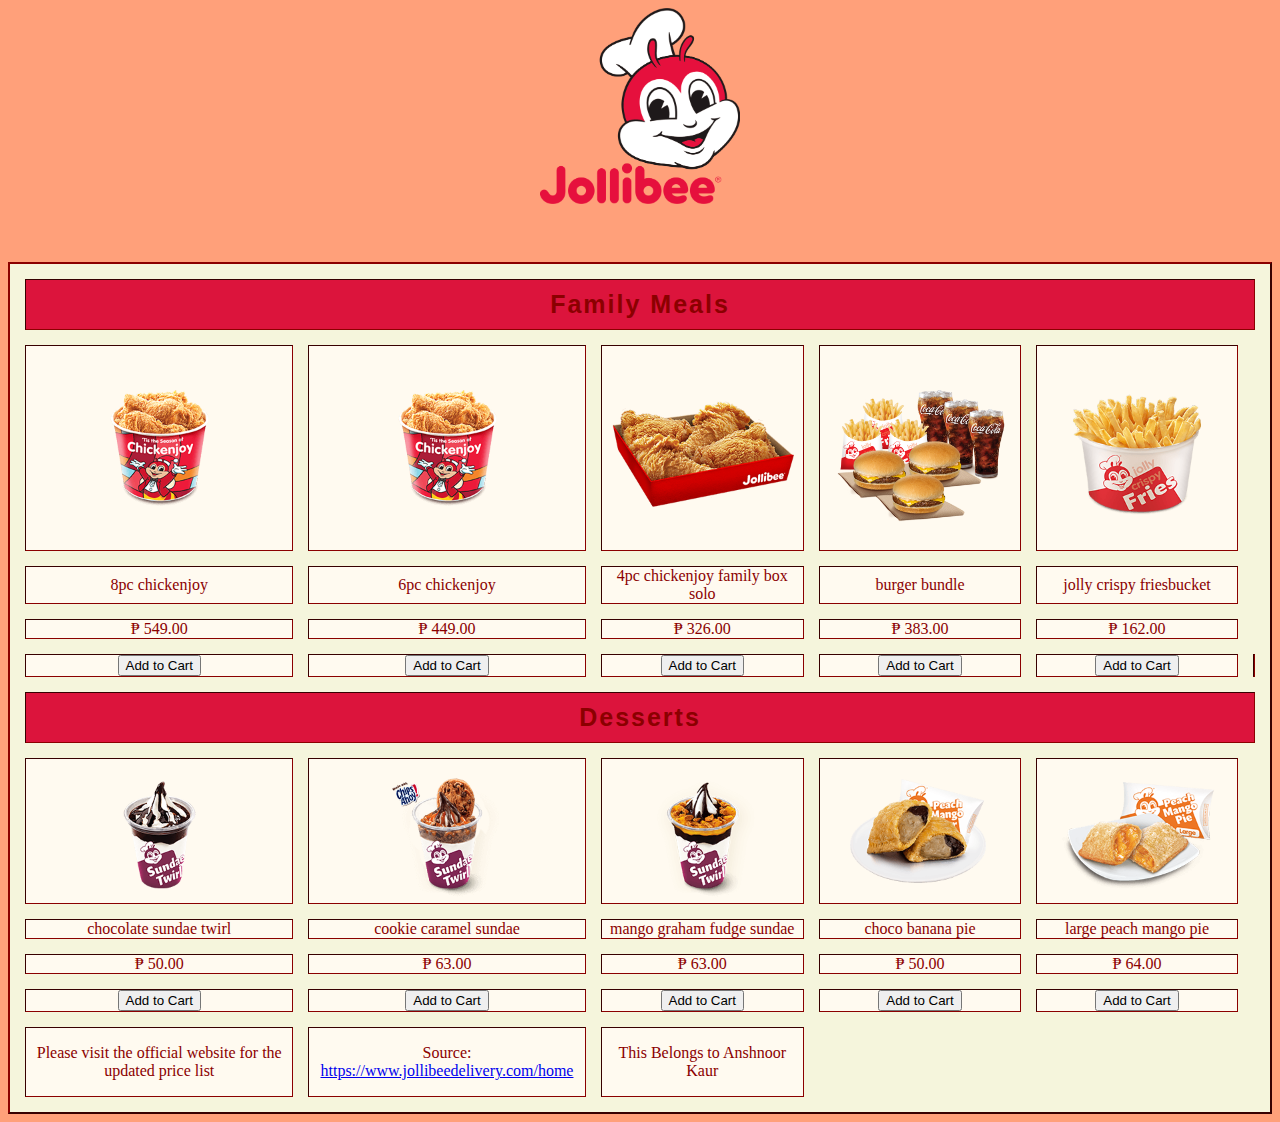
<file: index.html>
<!DOCTYPE html>
<html>

<head>

<link rel="stylesheet" type="text/css" href="SW1.css">

<title> Seatwork 1</title>

</head>

<body>

<div id="logo"> <img src="jollibee_logo.png" alt="jollibee logo" width="200">

</div>
 
<br> <br>

<table border="2" cellpadding="10" cellspacing="15">

<tr>

<th colspan="7"> Family Meals </th>

</tr>

<tr>

<td> <img src="8pc_chickenjoy.png" width="200"> </td>

<td> <img src="6pc_chickenjoy.png" width="200"> </td>

<td> <img src="4pc_chickenjoy_family_box_solo.png" width="200"> </td>

<td> <img src="burger_bundle.png" width="200"> </td>

<td> <img src="jolly_crispy_friesbucket.png" width="200"> </td>



</tr>

<tr>

<td> 8pc chickenjoy</td>

<td>6pc chickenjoy</td>

<td> 4pc chickenjoy family box solo </td>

<td> burger bundle </td>

<td> jolly crispy friesbucket</td>



</tr>

<tr>

<td> ₱ 549.00 </td>

<td> ₱ 449.00 </td>

<td> ₱ 326.00 </td>

<td> ₱ 383.00 </td>

<td> ₱ 162.00 </td>


<tr>

<td><form align="center">

<input type="Submit" value="Add to Cart"></td></form>

<td><form align="center">

<input type="Submit" value="Add to Cart"></td></form>

<td><form align="center">

<input type="Submit" value="Add to Cart"></td></form>

<td><form align="center">

<input type="Submit" value="Add to Cart"></td></form>

<td><form align="center">

<input type="Submit" value="Add to Cart"></td></form>

<td><form align="center">


</tr>

<tr>

<th colspan="7"> Desserts </th>	

<tr>

<td> <img src="chocolate_sundae_twirl.png" width="200"> </td>

<td> <img src="cookie_caramel_sundae.png" width="200"> </td>

<td> <img src="mango_graham_fudge_sundae.png" width="200"> </td>

<td> <img src="choco_banana_pie.png" width="200"> </td>

<td> <img src="large_peach_mango_pie.png" width="200"> </td>



</tr>

<tr>

<td> chocolate sundae twirl </td>

<td> cookie caramel sundae </td>

<td> mango graham fudge sundae  </td>

<td> choco banana pie </td>

<td> large peach mango pie </td>


</tr>

<tr>

<td> ₱ 50.00 </td>

<td> ₱ 63.00 </td>

<td> ₱ 63.00 </td>

<td> ₱ 50.00 </td>

<td> ₱ 64.00 </td>



</tr>

<tr>

<td><form align="center">

<input type="Submit" value="Add to Cart"></td></form>

<td><form align="center">

<input type="Submit" value="Add to Cart"></td></form>

<td><form align="center">

<input type="Submit" value="Add to Cart"></td></form>

<td><form align="center">

<input type="Submit" value="Add to Cart"></td></form>

<td><form align="center">

<input type="Submit" value="Add to Cart"></td></form>



</tr>

<tr><br>
<td><p>Please visit the official website for the updated price list</p> </td>
    <td><p> Source: <a href="https://www.jollibeedelivery.com/home"> https://www.jollibeedelivery.com/home </a> </p></td>
            <td><p> This Belongs to Anshnoor Kaur </p></td>
</tr>


</table>

</body>

</html>
</file>
<file: SW1.css>
#logo {text-align: center;}

body { background-color: lightsalmon; }

table {background-color:beige; margin-left: auto; margin-right: auto; border-color: darkred; color: darkred;}

th {font-size: 25px; background-color:crimson; letter-spacing: 2px; font-family: sans-serif;}

td {padding: 0px; background-color: floralwhite;}

tr {text-align: center}
</file>
